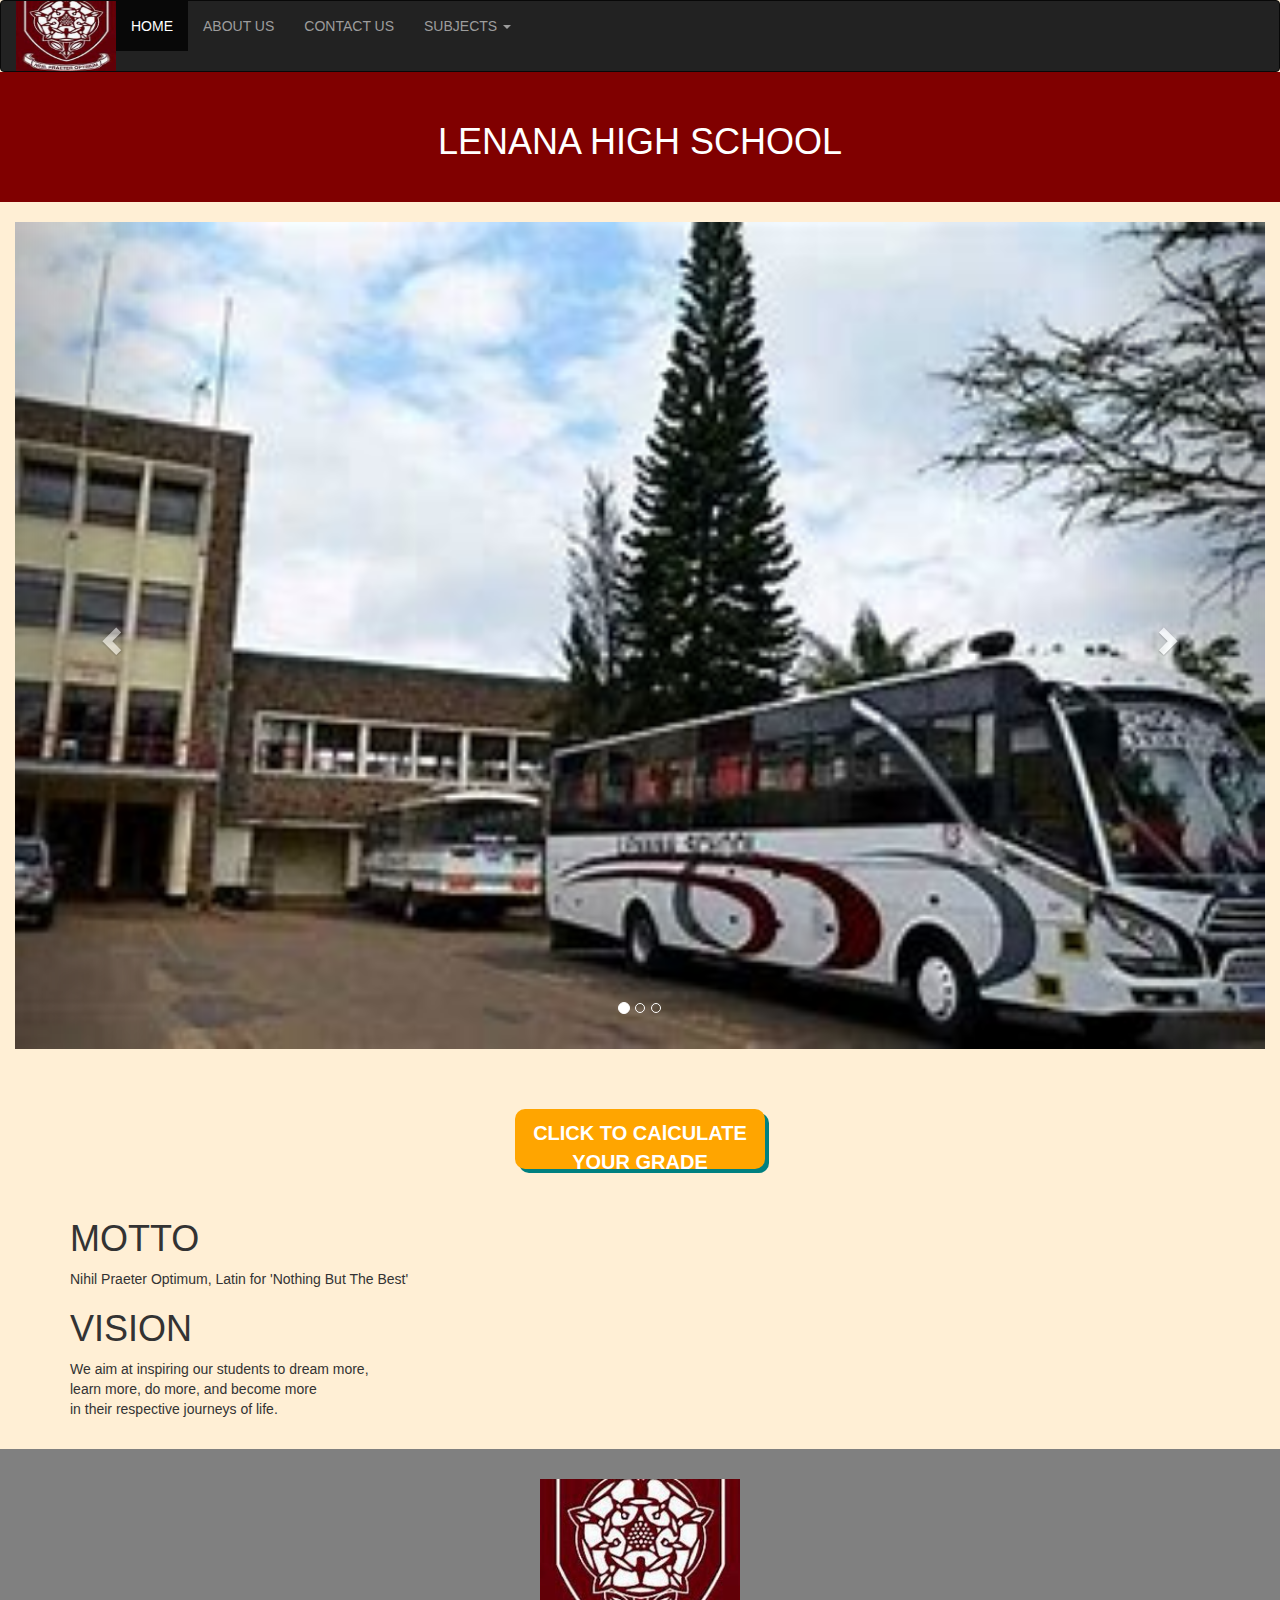
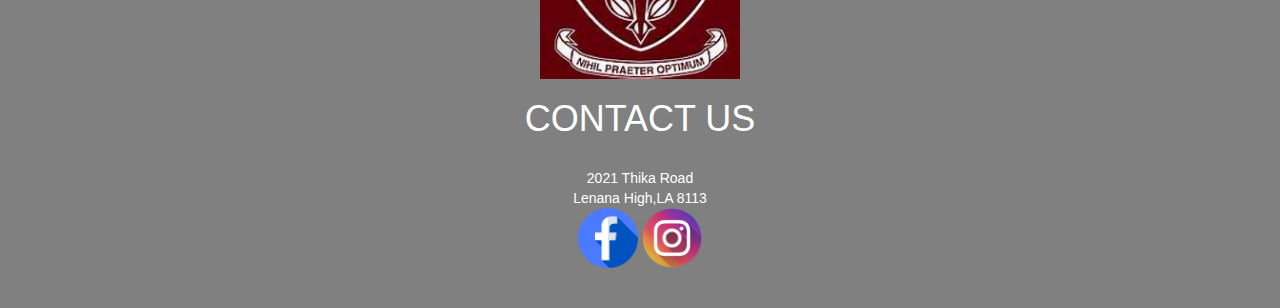
<file: index.html>
<!DOCTYPE html>
<html lang="en" dir="ltr">
  <head>
    <meta charset="utf-8">
    <title>HIGHSCHOOL</title>
    <meta name="viewport" content="width=device-width, initial-scale=1">
  <link rel="stylesheet" href="https://maxcdn.bootstrapcdn.com/bootstrap/3.4.1/css/bootstrap.min.css">
  <script src="https://ajax.googleapis.com/ajax/libs/jquery/3.6.0/jquery.min.js"></script>
  <script src="https://maxcdn.bootstrapcdn.com/bootstrap/3.4.1/js/bootstrap.min.js"></script>
<link rel="stylesheet" href="index.css">
  </head>
  <style>
  foot {color:white;
  background-color: black;
  text-align: center;
  padding: 30px;}
  article {background-color:gray;
  color: white;
  height: 300px;
  float: right;
  width: 70%;}
  #nav {
    background-color:maroon;
    float: left;
    width:30%;
    height: 300px;
  }

  </style>
  <body>
    <section>
      <nav class="navbar navbar-inverse"class="topnav">
        <div class="">
      <div class="container-fluid">
        <div class="navbar-header">
          <img src="len.jpg" alt="ggjk" width="100px"height="70px">
        </div>
        <ul class="nav navbar-nav">
          <li class="active"><a href="index.html">HOME</a></li>
          <li><a href="ABOUT-US.html">ABOUT US</a></li>
          <li><a href="CONTACTS.html">CONTACT US</a></li>
          <li class="dropdown"><a class="dropdown-toggle" data-toggle="dropdown" href="SUBJECTS.html">SUBJECTS <span class="caret"></span></a>
            <ul class="dropdown-menu">
              <li><a href="SUBJECTS.html">SUBJECT</a></li>
              <li><a href="">Mathematics</a></li>
              <li><a href="#">English</a></li>
              <li><a href="#">Kiswahili</a></li>
              <li><a href="">Chemistry</a></li>
              <li><a href="">Biology</a></li>
              <li><a href="">Physic</a></li>
              <li><a href="">Business Studies</a></li>
               <li><a href="">Computer Studies</a></li>
               <li><a href="">Agriculture</a></li>
               <li><a href="">Geography</a></li>
               <li><a href="">History</a></li>
               <li><a href="">Religious Education</a></li>
            </ul>
        </ul>
      </div>
    </nav>
    <div>
      <header>
        <h1 class="header-text">LENANA HIGH SCHOOL</h1>
      </header>
    </div>
    </section>
    <div class="container-fluid">
    <div id="myCarousel" class="carousel slide" data-ride="carousel">
      <!-- Indicators -->
      <ol class="carousel-indicators">
        <li data-target="#myCarousel" data-slide-to="0" class="active"></li>
        <li data-target="#myCarousel" data-slide-to="1"></li>
        <li data-target="#myCarousel" data-slide-to="2"></li>
      </ol>

      <!-- Wrapper for slides -->
      <div class="carousel-inner">

        <div class="item active">
          <img src="th.jpg" alt="Los Angeles"height="600px" style="width:100%;"style="height:400px;">
          <div class="carousel-caption">
          </div>
        </div>

        <div class="item">
          <img src="hii.jpg" alt="Chicago"height="600px" style="width:100%;"style="height:400px">
          <div class="carousel-caption">
          </div>
        </div>

        <div class="item">
          <img src="hi.jpg" alt="New York"height="600px" style="width:100%;"style="height:400px">
          <div class="carousel-caption">
          </div>
        </div>

      </div>

      <!-- Left and right controls -->
      <a class="left carousel-control" href="#myCarousel" data-slide="prev">
        <span class="glyphicon glyphicon-chevron-left"></span>
        <span class="sr-only">Previous</span>
      </a>
      <a class="right carousel-control" href="#myCarousel" data-slide="next">
        <span class="glyphicon glyphicon-chevron-right"></span>
        <span class="sr-only">Next</span>
      </a>
    </div>
  </div>
  <br>
  <br>
  <br>

           <button id="hello" type="button" name="button">CLICK TO CAlCULATE YOUR GRADE</button>
            <br>
              <p id="para"></p>
    <div class="container mt-3">
        <h1>MOTTO</h1>
        <p>Nihil Praeter Optimum, Latin for 'Nothing But The Best'</p>
        <h1>VISION</h1>
        <p>We aim at inspiring our students to dream more, <br>
          learn more, do more, and become more <br>
          in their respective journeys of life.</p>

          </div>
          <br>
          <footer id="foot">
          <img src="len.jpg" alt="ggjk" width="200px"height="200px">
             <h1>CONTACT US </h1><br>
            <p>2021 Thika Road <br>

      Lenana High,LA 8113<br>
              
      <a href="https://www.facebook.com/Lenana-boys-high-school-109778498052897/"><img src="app.png" alt="icon"width="60px"height="60px"></a>
<a href="https://www.facebook.com/Lenana-boys-high-school-109778498052897/"><img src="pp.png" alt="icon"width="60px"height="60px"></a>
<i class="fa-brands fa-facebook"></i>

          </footer>
  </body>
  <script src="index.js"></script>
</html>
</file>
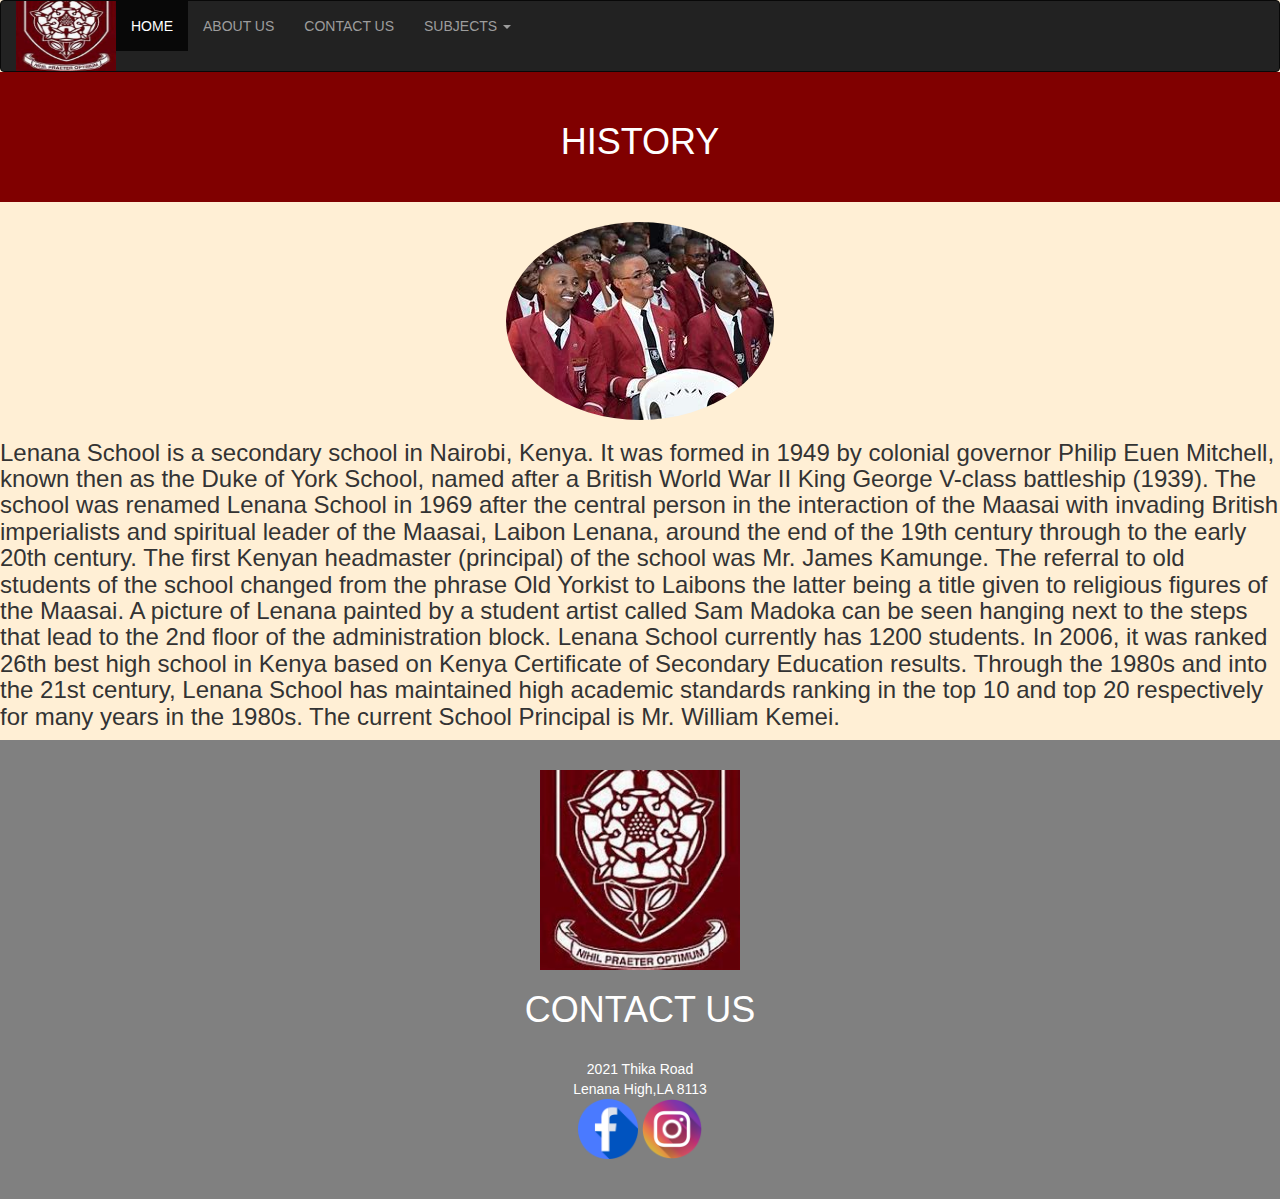
<file: ABOUT-US.html>
<!DOCTYPE html>
<html lang="en" dir="ltr">
  <head>
    <meta charset="utf-8">
    <title>HIGHSCHOOL</title>
    <meta name="viewport" content="width=device-width, initial-scale=1">
  <link rel="stylesheet" href="https://maxcdn.bootstrapcdn.com/bootstrap/3.4.1/css/bootstrap.min.css">
  <script src="https://ajax.googleapis.com/ajax/libs/jquery/3.6.0/jquery.min.js"></script>
  <script src="https://maxcdn.bootstrapcdn.com/bootstrap/3.4.1/js/bootstrap.min.js"></script>
    <link rel="stylesheet" href="index.css">
  </head>
  <body>
    <section>
    <nav class="navbar navbar-inverse"class="topnav">
      <div class="">
    <div class="container-fluid">
      <div class="navbar-header">
        <img src="len.jpg" alt="ggjk" width="100px"height="70px">
      </div>
      <ul class="nav navbar-nav">
        <li class="active"><a href="index.html">HOME</a></li>
        <li><a href="ABOUT-US.html">ABOUT US</a></li>
        <li><a href="CONTACTS.html">CONTACT US</a></li>
        <li class="dropdown"><a class="dropdown-toggle" data-toggle="dropdown" href="SUBJECTS.html">SUBJECTS <span class="caret"></span></a>
          <ul class="dropdown-menu">
            <li><a href="SUBJECTS.html">SUBJECT</a></li>
            <li><a href="">Mathematics</a></li>
            <li><a href="#">English</a></li>
            <li><a href="#">Kiswahili</a></li>
            <li><a href="">Chemistry</a></li>
            <li><a href="">Biology</a></li>
            <li><a href="">Physic</a></li>
            <li><a href="">Business Studies</a></li>
             <li><a href="">Computer Studies</a></li>
             <li><a href="">Agriculture</a></li>
             <li><a href="">Geography</a></li>
             <li><a href="">History</a></li>
             <li><a href="">Religious Education</a></li>
          </ul>
      </ul>
    </div>
  </nav>
  <div>
    <header>
      <h1>HISTORY</h1>
    </header>
    <img id="HIS"src="HIS.jpg" alt="fhtt">
  </div>
  </section>
  <h3><p>Lenana School is a secondary school in Nairobi, Kenya. It was formed in 1949 by colonial governor Philip Euen Mitchell, known then as the Duke of York School, named after a British World War II King George V-class battleship (1939).

The school was renamed Lenana School in 1969 after the central person in the interaction of the Maasai with invading British imperialists and spiritual leader of the Maasai, Laibon Lenana, around the end of the 19th century through to the early 20th century. The first Kenyan headmaster (principal) of the school was Mr. James Kamunge. The referral to old students of the school changed from the phrase Old Yorkist to Laibons the latter being a title given to religious figures of the Maasai. A picture of Lenana painted by a student artist called Sam Madoka can be seen hanging next to the steps that lead to the 2nd floor of the administration block.

Lenana School currently has 1200 students. In 2006, it was ranked 26th best high school in Kenya based on Kenya Certificate of Secondary Education results. Through the 1980s and into the 21st century, Lenana School has maintained high academic standards ranking in the top 10 and top 20 respectively for many years in the 1980s. The current School Principal is Mr. William Kemei.</p></h3>
<footer  id="foot">
<img src="len.jpg" alt="ggjk" width="200px"height="200px">
   <h1>CONTACT US </h1><br>
  <p>2021 Thika Road <br>

Lenana High,LA 8113<br>

<a href="https://www.facebook.com/ITURUHIGH/"><img src="app.png" alt="icon"width="60px"height="60px"></a>
<a href="https://www.instagram.com/i.t.u.r.u_massive/"><img src="pp.png" alt="icon"width="60px"height="60px"></a>
<i class="fa-brands fa-facebook"></i>

</footer>
  </body>
</html>
</file>
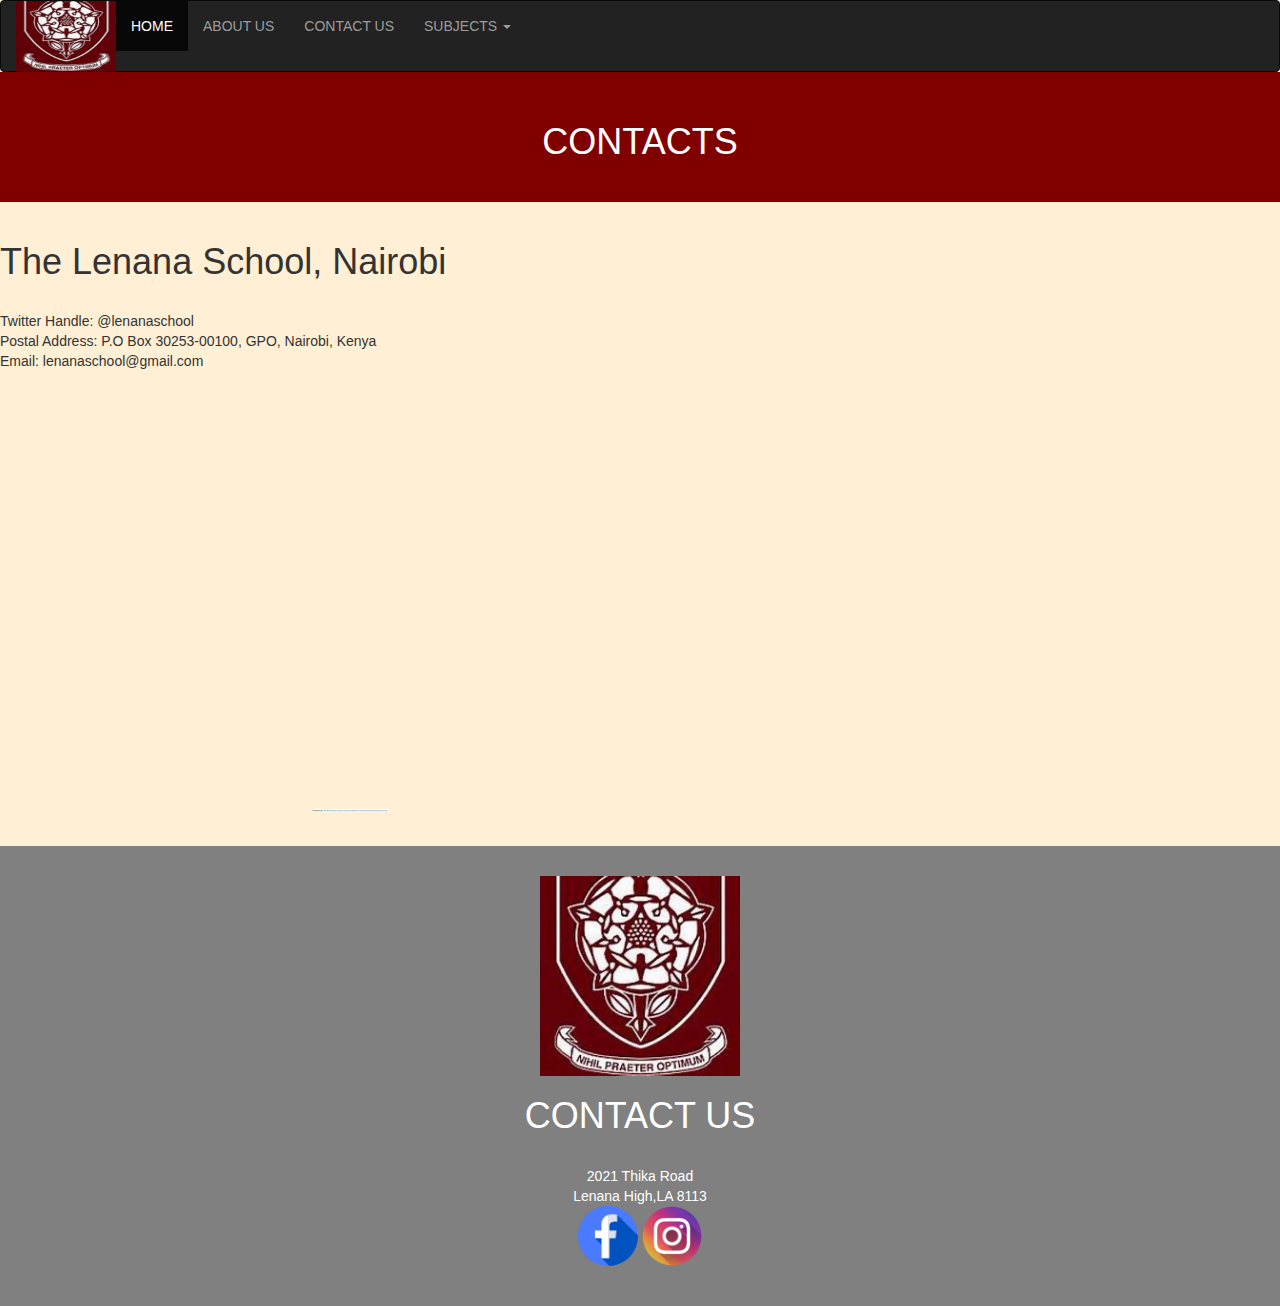
<file: CONTACTS.html>
<!DOCTYPE html>
<html lang="en" dir="ltr">
  <head>
    <meta charset="utf-8">
    <title>HIGHSCHOOL</title>
    <meta name="viewport" content="width=device-width, initial-scale=1">
  <link rel="stylesheet" href="https://maxcdn.bootstrapcdn.com/bootstrap/3.4.1/css/bootstrap.min.css">
  <script src="https://ajax.googleapis.com/ajax/libs/jquery/3.6.0/jquery.min.js"></script>
  <script src="https://maxcdn.bootstrapcdn.com/bootstrap/3.4.1/js/bootstrap.min.js"></script>
    <link rel="stylesheet" href="index.css">
  </head>
  <body>
    <section>
      <nav class="navbar navbar-inverse"class="topnav">
        <div class="">
      <div class="container-fluid">
        <div class="navbar-header">
          <img src="len.jpg" alt="ggjk" width="100px"height="70px">
        </div>
        <ul class="nav navbar-nav">
          <li class="active"><a href="index.html">HOME</a></li>
          <li><a href="ABOUT-US.html">ABOUT US</a></li>
          <li><a href="CONTACTS.html">CONTACT US</a></li>
          <li class="dropdown"><a class="dropdown-toggle" data-toggle="dropdown" href="SUBJECTS.html">SUBJECTS <span class="caret"></span></a>
            <ul class="dropdown-menu">
              <li><a href="SUBJECTS.html">SUBJECT</a></li>
              <li><a href="">Mathematics</a></li>
              <li><a href="#">English</a></li>
              <li><a href="#">Kiswahili</a></li>
              <li><a href="">Chemistry</a></li>
              <li><a href="">Biology</a></li>
              <li><a href="">Physic</a></li>
              <li><a href="">Business Studies</a></li>
               <li><a href="">Computer Studies</a></li>
               <li><a href="">Agriculture</a></li>
               <li><a href="">Geography</a></li>
               <li><a href="">History</a></li>
               <li><a href="">Religious Education</a></li>
            </ul>
        </ul>
      </div>
    </nav>
    <div>
      <header>
        <h1 class="header-text">CONTACTS</h1>
      </header>
    </div>
    </section>
   <h1>The Lenana School, Nairobi</h1> ​
<p>Twitter Handle: @lenanaschool <br>

Postal Address: P.O Box 30253-00100, GPO, Nairobi, Kenya <br>

Email: lenanaschool@gmail.com</p>
<div style="width: 700px;position: relative;"><iframe width="700" height="440" src="https://maps.google.com/maps?width=700&amp;height=440&amp;hl=en&amp;q=lenana%20higschool+(Title)&amp;ie=UTF8&amp;t=&amp;z=10&amp;iwloc=B&amp;output=embed" frameborder="0" scrolling="no" marginheight="0" marginwidth="0"></iframe><div style="position: absolute;width: 80%;bottom: 10px;left: 0;right: 0;margin-left: auto;margin-right: auto;color: #000;text-align: center;"><small style="line-height: 1.8;font-size: 2px;background: #fff;">Powered by <a href="http://www.googlemapsgenerator.com/zh/">Googlemapsgenerator.com/zh/</a> & <a href="https://newaustralianbookmakers.com/">https://newaustralianbookmakers.com/</a></small></div><style>#gmap_canvas img{max-width:none!important;background:none!important}</style></div><br />
<footer  id="foot">
<img src="len.jpg" alt="ggjk" width="200px"height="200px">
   <h1>CONTACT US </h1><br>
  <p>2021 Thika Road <br>

Lenana High,LA 8113<br>
<a href="https://www.facebook.com/ITURUHIGH/"><img src="app.png" alt="icon"width="60px"height="60px"></a>
<a href="https://www.instagram.com/i.t.u.r.u_massive/"><img src="pp.png" alt="icon"width="60px"height="60px"></a>
<i class="fa-brands fa-facebook"></i>

</footer>
    </body>
    </html>
</file>
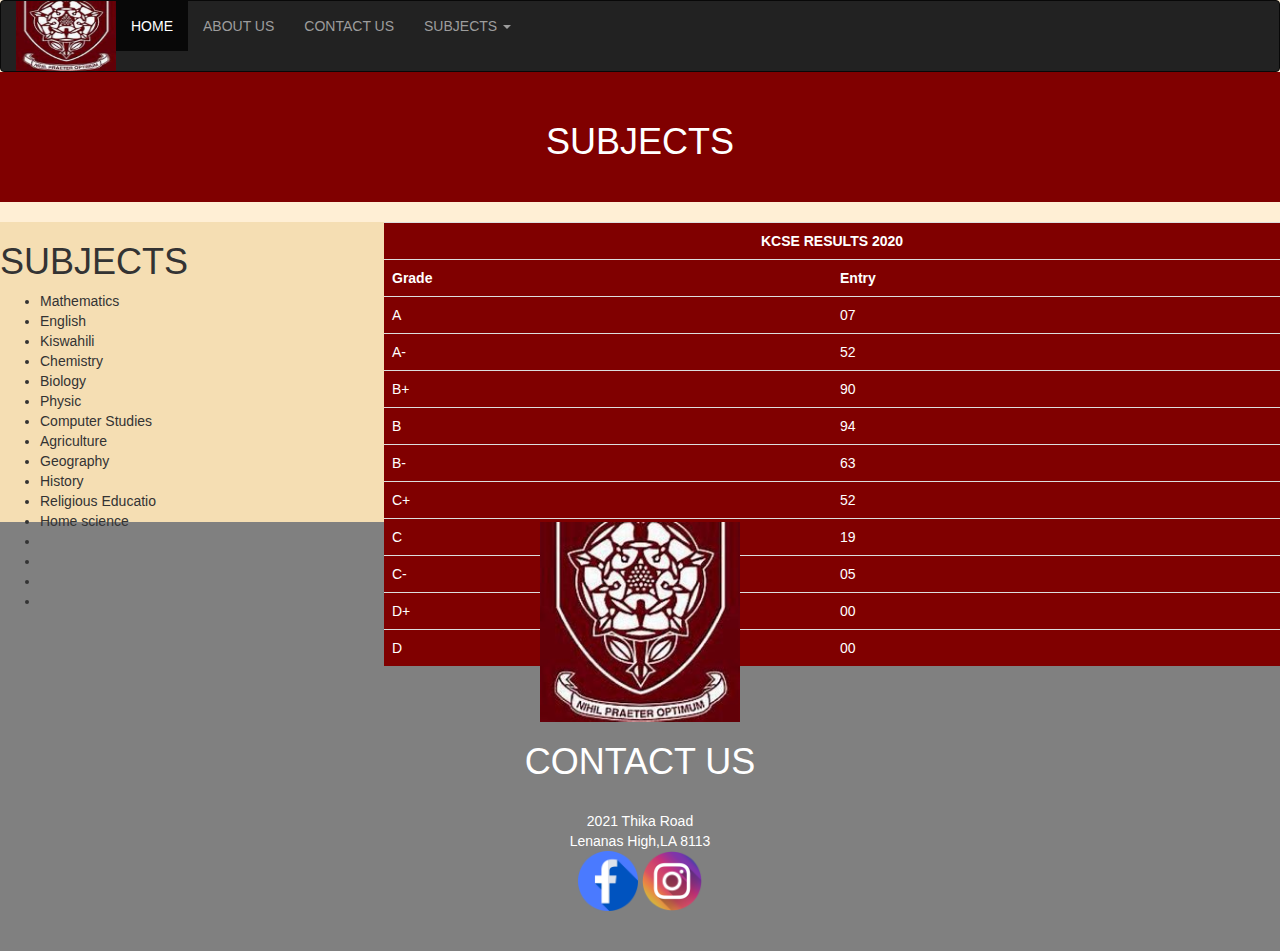
<file: SUBJECTS.html>
<!DOCTYPE html>
<html lang="en" dir="ltr">
  <head>
    <meta charset="utf-8">
    <title>HIGHSCHOOL</title>
    <meta name="viewport" content="width=device-width, initial-scale=1">
  <link rel="stylesheet" href="https://maxcdn.bootstrapcdn.com/bootstrap/3.4.1/css/bootstrap.min.css">
  <script src="https://ajax.googleapis.com/ajax/libs/jquery/3.6.0/jquery.min.js"></script>
  <script src="https://maxcdn.bootstrapcdn.com/bootstrap/3.4.1/js/bootstrap.min.js"></script>
    <link rel="stylesheet" href="index.css">
  </head>
  <body>
    <section>
      <nav class="navbar navbar-inverse"class="topnav">
        <div class="">
      <div class="container-fluid">
        <div class="navbar-header">
          <img src="len.jpg" alt="ggjk" width="100px"height="70px">
        </div>
        <ul class="nav navbar-nav">
          <li class="active"><a href="index.html">HOME</a></li>
          <li><a href="ABOUT-US.html">ABOUT US</a></li>
          <li><a href="CONTACTS.html">CONTACT US</a></li>
          <li class="dropdown"><a class="dropdown-toggle" data-toggle="dropdown" href="SUBJECTS.html">SUBJECTS <span class="caret"></span></a>
            <ul class="dropdown-menu">
              <li><a href="SUBJECTS.html">SUBJECT</a></li>
              <li><a href="#">Mathematics</a></li>
              <li><a href="#">English</a></li>
              <li><a href="#">Kiswahili</a></li>
              <li><a href="">Chemistry</a></li>
              <li><a href="">Biology</a></li>
              <li><a href="">Physic</a></li>
              <li><a href="">Home science</a></li>
               <li><a href="">Computer Studies</a></li>
               <li><a href="">Agriculture</a></li>
               <li><a href="">Geography</a></li>
               <li><a href="">History</a></li>
               <li><a href="">Religious Education</a></li>
            </ul>
        </ul>
      </div>
    </nav>
    <div>
      <header>
        <h1 class="header-text">SUBJECTS</h1>
      </header>
    </div>
    </section>
    <div>
    <nav id="nav"><!--SLIDE NAVIGATION-->
      <h1>SUBJECTS</h1>
    <ul id="navigation">
      <li>Mathematics</li>
      <li>English</li>
      <li>Kiswahili</li>
      <li>Chemistry</li>
      <li>Biology</li>
      <li>Physic</li>
      <li>Computer Studies</li>
      <li>Agriculture</li>
      <li>Geography</li>
      <li>History</li>
      <li>Religious Educatio</li>
      <li>Home science</li>
      <li></li>
      <li></li>
      <li></li>
      <li></li>
    </ul>
    <br>
    </nav>
    <article>
      <table class="table">
<tbody>
<tr>
<td style="text-align: center;" colspan="2" width="623"><strong>KCSE RESULTS 2020</strong></td>
</tr>
<tr>
<td width="312"><strong>Grade</strong></td>
<td width="312"><strong>Entry</strong></td>
</tr>
<tr>
<td width="312">A</td>
<td width="312">07</td>
</tr>
<tr>
<td width="312">A-</td>
<td width="312">52</td>
</tr>
<tr>
<td width="312">B+</td>
<td width="312">90</td>
</tr>
<tr>
<td width="312">B</td>
<td width="312">94</td>
</tr>
<tr>
<td width="312">B-</td>
<td width="312">63</td>
</tr>
<tr>
<td width="312">C+</td>
<td width="312">52</td>
</tr>
<tr>
<td width="312">C</td>
<td width="312">19</td>
</tr>
<tr>
<td width="312">C-</td>
<td width="312">05</td>
</tr>
<tr>
<td width="312">D+</td>
<td width="312">00</td>
</tr>
<tr>
<td width="312">D</td>
<td width="312">00</td>
</tr>
</tbody>
</table>

    </article>
    </div>
    <br>
    <br>
    <br>
        <footer id="foot">
    <img src="len.jpg" alt="ggjk" width="200px"height="200px">
       <h1>CONTACT US </h1><br>
      <p>2021 Thika Road <br>

Lenanas High,LA 8113<br>

<a href="https://www.facebook.com/ITURUHIGH/"><img src="app.png" alt="icon"width="60px"height="60px"></a>
<a href="https://www.instagram.com/i.t.u.r.u_massive/"><img src="pp.png" alt="icon"width="60px"height="60px"></a>
<i class="fa-brands fa-facebook"></i>

    </footer>

  </body>
  <script src="index.js"></script>
</html>
</file>
<file: index.css>
body {background-color:papayawhip;}
header {
  background-color:maroon;
  padding: 30px;
  text-align: center;
  font-size: 35px;
  color: white;
  position:relative;
  top:-20px;
}
button {height:60px;
     width:250px;
     border-radius:20%;
     background-color:orange;
      position: relative;
      display: block;
        margin-left: auto;
        margin-right: auto;
      text-align:center;
      border-radius:10px;
    font-weight: bold;
    font-size:20px;
      border-color: red;
        color:white;
      opacity:30px;
      border: 1px red;
 padding: 10px;
 box-shadow: 4px 4px teal;}
button:hover {background-color:teal;
height: 80px;
width: 300px}
#para{
  text-align: center;
  font-size:50px;
}
#HIS { display: block;
  margin-left: auto;
  margin-right: auto;
  border-radius: 50%;
  opacity:70px;}
  #HIS:hover {
  transform: scale(1.2);}
  .card {
    position: relative;
    display: flex;
    flex-direction: column;
    min-width: 0;
    word-wrap: break-word;
    background-color: #fff;
    background-clip: border-box;
    border: 1px solid rgba(0,0,0,.125);
    border-radius: .25rem;
}

#foot {color:white;
background-color: gray;
text-align: center;
padding: 30px;}
article {background-color:gray;
color: white;
height: 300px;
float: right;
width: 70%;}
#nav {
  background-color:wheat;
  float: left;
  width:30%;
  height: 300px;
}
.table{
  background-color:maroon;
}
</file>
